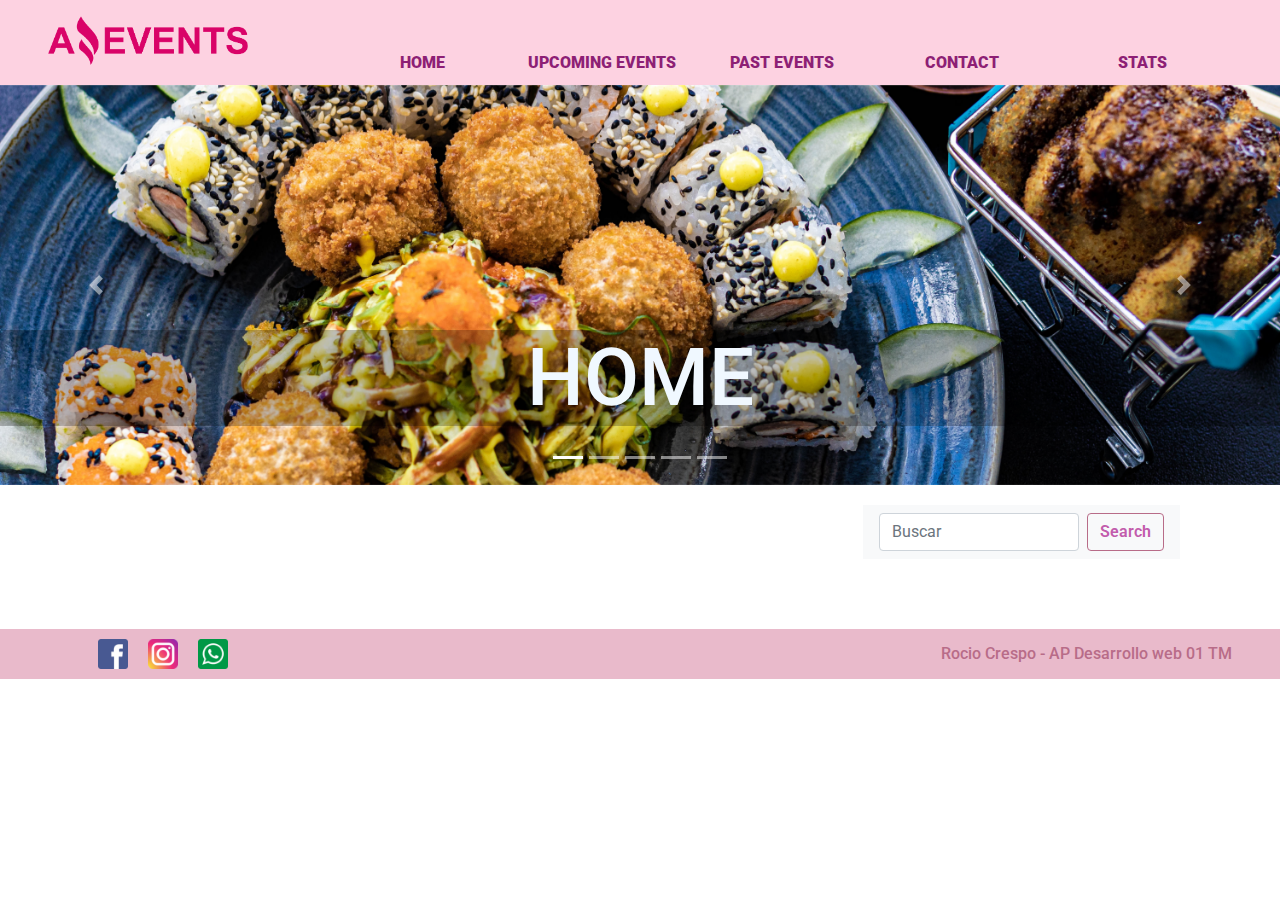
<file: index.html>
<!DOCTYPE html>
<html lang="en">

<head>
    <meta charset="UTF-8">
    <meta name="viewport" content="width=device-width, initial-scale=1.0">
    
    <link rel="stylesheet" href="./css/style.css">
    <link rel="icon" href="./assets/favicon.ico" type="image/vnd.microsoft.icon">
    <link rel="stylesheet" href="https://maxcdn.bootstrapcdn.com/bootstrap/4.0.0/css/bootstrap.min.css"
        integrity="sha384-Gn5384xqQ1aoWXA+058RXPxPg6fy4IWvTNh0E263XmFcJlSAwiGgFAW/dAiS6JXm" crossorigin="anonymous">
    <script src="https://code.jquery.com/jquery-3.2.1.slim.min.js"
        integrity="sha384-KJ3o2DKtIkvYIK3UENzmM7KCkRr/rE9/Qpg6aAZGJwFDMVNA/GpGFF93hXpG5KkN"
        crossorigin="anonymous"></script>
    <script src="https://cdnjs.cloudflare.com/ajax/libs/popper.js/1.12.9/umd/popper.min.js"
        integrity="sha384-ApNbgh9B+Y1QKtv3Rn7W3mgPxhU9K/ScQsAP7hUibX39j7fakFPskvXusvfa0b4Q"
        crossorigin="anonymous"></script>
    <script src="https://maxcdn.bootstrapcdn.com/bootstrap/4.0.0/js/bootstrap.min.js"
        integrity="sha384-JZR6Spejh4U02d8jOt6vLEHfe/JQGiRRSQQxSfFWpi1MquVdAyjUar5+76PVCmYl"
        crossorigin="anonymous"></script>
    <title>Home</title>
</head>

<body>
    <header class="d-flex bd-highlight px-5 pt-3" id="header">
        <div class="div_logo">
            <img id="logo" src="./assets/amazing_brand.png" alt="logo">
        </div>
        <nav class="d-flex w-100 " id="nav_heder">
            <a href="#">HOME</a>
            <a href="./upcomming_events.html">UPCOMING EVENTS</a>
            <a href="./past_events.html">PAST EVENTS</a>
            <a href="./contacts.html">CONTACT</a>
            <a href="./stats.html">STATS</a>
        </nav>
    </header>

    <main>
        <h1 id="encabezado">HOME</h1>
        <div id="carouselExampleIndicators" class="carousel slide" data-ride="carousel">
            <ol class="carousel-indicators">
                <li data-target="#carouselExampleIndicators" data-slide-to="0" class="active"></li>
                <li data-target="#carouselExampleIndicators" data-slide-to="1"></li>
                <li data-target="#carouselExampleIndicators" data-slide-to="2"></li>
                <li data-target="#carouselExampleIndicators" data-slide-to="3"></li>
                <li data-target="#carouselExampleIndicators" data-slide-to="4"></li>
            </ol>
            <div class="carousel-inner">
                <div class="carousel-item active">
                    <img class="d-block w-100" src="./assets/optional_banner_1.jpg" alt="First slide">
                </div>
                <div class="carousel-item">
                    <img class="d-block w-100" src="./assets/optional_banner_2.jpg" alt="Second slide">
                </div>
                <div class="carousel-item">
                    <img class="d-block w-100" src="./assets/optional_banner_3.jpg" alt="Third slide">
                </div>
                <div class="carousel-item">
                    <img class="d-block w-100" src="./assets/optional_banner_4.jpg" alt="Four slide">
                </div>
                <div class="carousel-item">
                    <img class="d-block w-100" src="./assets/optional_banner_5.jpg" alt="Five slide" >
                </div>
            </div>
            <a class="carousel-control-prev" href="#carouselExampleIndicators" role="button" data-slide="prev">
                <span class="carousel-control-prev-icon" aria-hidden="true"></span>
                <span class="sr-only">Previous</span>
            </a>
            <a class="carousel-control-next" href="#carouselExampleIndicators" role="button" data-slide="next">
                <span class="carousel-control-next-icon" aria-hidden="true"></span>
                <span class="sr-only">Next</span>
            </a>
        </div>

        <div id="div_filtros" class="d-flex align-items-center ">
            <div class="w-75" id="div_filtros_div">
            </div>
            <nav class="navbar navbar-light bg-light">
                <form class="d-flex" id="form_busqueda" action="">
                    <input id="input_search" class="form-control mr-sm-2" type="search" placeholder="Buscar" aria-label="Search">
                    <button id="boton_busqueda" class="btn btn-outline-success my-2 my-sm-0" type="submit">
                        Search
                    </button>
                </form>
            </nav>
        </div>

        <section id="section_cards" class="d-flex justify-content-center px-5">
        </section>
    </main>

    <footer id="footer" class="footer px-5">
        <div class="w-50">
            <a href="#"><img src="./assets/facebook.png" alt=""></a>
            <a href="#"><img src="./assets/instagram.png" alt=""></a>
            <a href="#"><img src="./assets/whatsapp.png" alt=""></a>
        </div>
        <span>Rocio Crespo - AP Desarrollo web 01 TM</span>
    </footer>

    <script src="./js/index.js"></script>
    <script src="./js/main.js"></script>
</body>

</html>
</file>
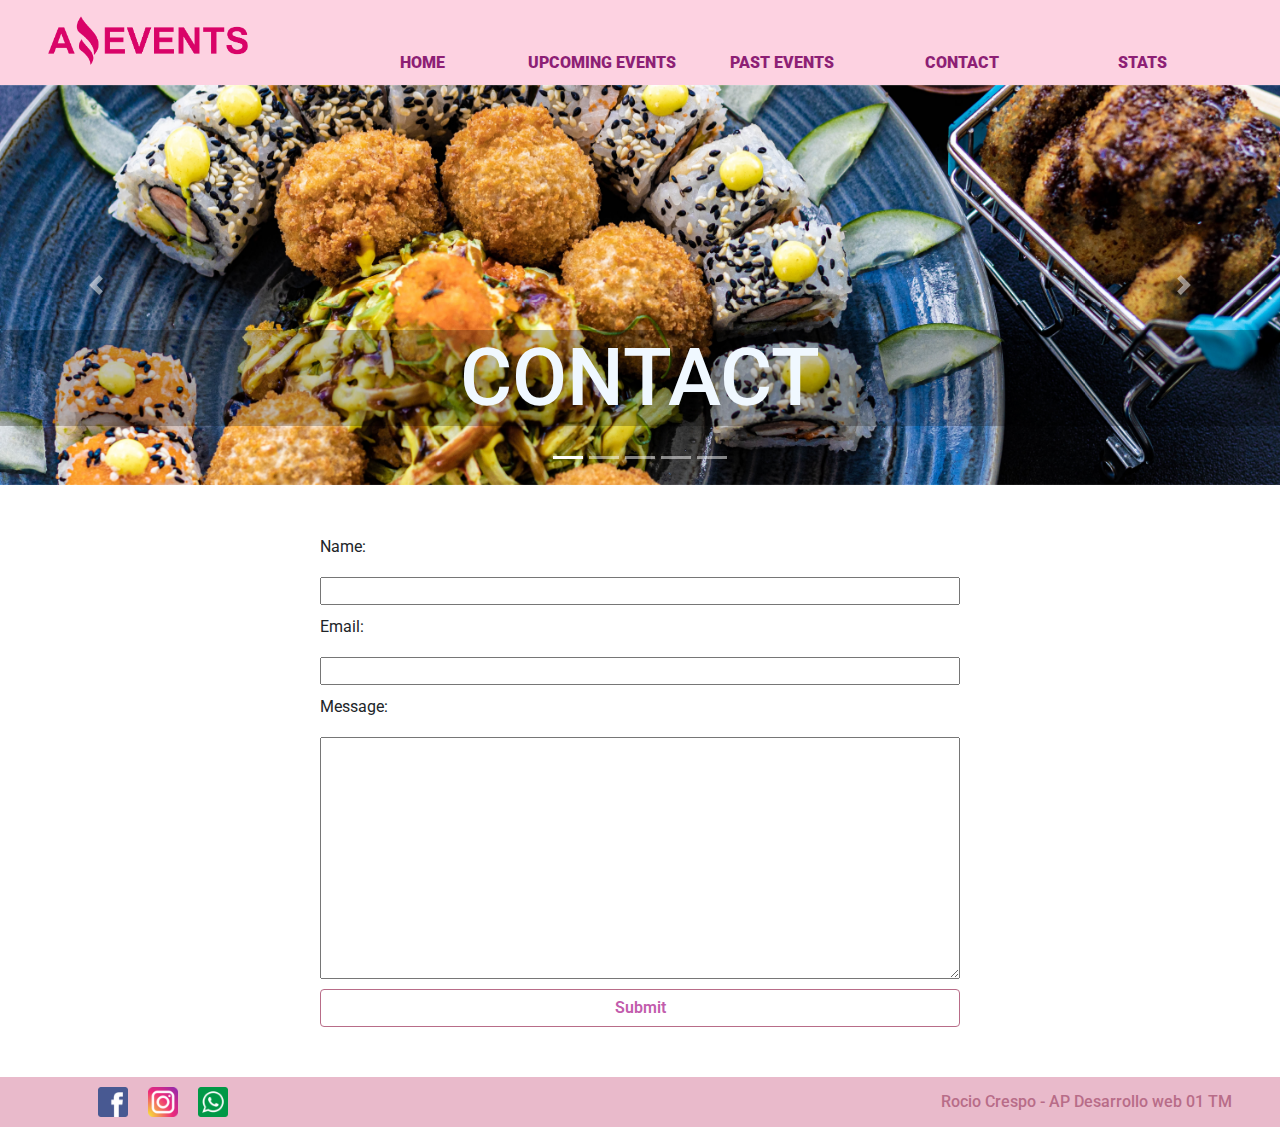
<file: contacts.html>
<!DOCTYPE html>
<html lang="en">

<head>
    <meta charset="UTF-8">
    <meta name="viewport" content="width=device-width, initial-scale=1.0">
    <link rel="stylesheet" href="./css/style.css">
    <link rel="icon" href="./assets/favicon.ico" type="image/vnd.microsoft.icon">
    <link rel="stylesheet" href="https://maxcdn.bootstrapcdn.com/bootstrap/4.0.0/css/bootstrap.min.css"
        integrity="sha384-Gn5384xqQ1aoWXA+058RXPxPg6fy4IWvTNh0E263XmFcJlSAwiGgFAW/dAiS6JXm" crossorigin="anonymous">
    <script src="https://code.jquery.com/jquery-3.2.1.slim.min.js"
        integrity="sha384-KJ3o2DKtIkvYIK3UENzmM7KCkRr/rE9/Qpg6aAZGJwFDMVNA/GpGFF93hXpG5KkN"
        crossorigin="anonymous"></script>
    <script src="https://cdnjs.cloudflare.com/ajax/libs/popper.js/1.12.9/umd/popper.min.js"
        integrity="sha384-ApNbgh9B+Y1QKtv3Rn7W3mgPxhU9K/ScQsAP7hUibX39j7fakFPskvXusvfa0b4Q"
        crossorigin="anonymous"></script>
    <script src="https://maxcdn.bootstrapcdn.com/bootstrap/4.0.0/js/bootstrap.min.js"
        integrity="sha384-JZR6Spejh4U02d8jOt6vLEHfe/JQGiRRSQQxSfFWpi1MquVdAyjUar5+76PVCmYl"
        crossorigin="anonymous"></script>
    <title>Document</title>
</head>

<body>
    <header class="d-flex bd-highlight px-5 pt-3" id="header">
        <div class="div_logo">
            <img id="logo" src="./assets/amazing_brand.png" alt="logo">
        </div>
        <nav class="d-flex w-100 " id="nav_heder">
            <a href="./index.html">HOME</a>
            <a href="./upcomming_events.html">UPCOMING EVENTS</a>
            <a href="./past_events.html">PAST EVENTS</a>
            <a href="#">CONTACT</a>
            <a href="./stats.html">STATS</a>
        </nav>
    </header>

    <main>
        <h1 id="encabezado">CONTACT</h1>
        <div id="carouselExampleIndicators" class="carousel slide" data-ride="carousel">
            <ol class="carousel-indicators">
                <li data-target="#carouselExampleIndicators" data-slide-to="0" class="active"></li>
                <li data-target="#carouselExampleIndicators" data-slide-to="1"></li>
                <li data-target="#carouselExampleIndicators" data-slide-to="2"></li>
                <li data-target="#carouselExampleIndicators" data-slide-to="3"></li>
                <li data-target="#carouselExampleIndicators" data-slide-to="4"></li>
            </ol>
            <div class="carousel-inner">
                <div class="carousel-item active">
                    <img class="d-block w-100" src="./assets/optional_banner_1.jpg" alt="First slide">
                </div>
                <div class="carousel-item">
                    <img class="d-block w-100" src="./assets/optional_banner_2.jpg" alt="Second slide">
                </div>
                <div class="carousel-item">
                    <img class="d-block w-100" src="./assets/optional_banner_3.jpg" alt="Third slide">
                </div>
                <div class="carousel-item">
                    <img class="d-block w-100" src="./assets/optional_banner_4.jpg" alt="Four slide">
                </div>
                <div class="carousel-item">
                    <img class="d-block w-100" src="./assets/optional_banner_5.jpg" alt="Five slide">
                </div>
            </div>
            <a class="carousel-control-prev" href="#carouselExampleIndicators" role="button" data-slide="prev">
                <span class="carousel-control-prev-icon" aria-hidden="true"></span>
                <span class="sr-only">Previous</span>
            </a>
            <a class="carousel-control-next" href="#carouselExampleIndicators" role="button" data-slide="next">
                <span class="carousel-control-next-icon" aria-hidden="true"></span>
                <span class="sr-only">Next</span>
            </a>
        </div>

        <form id="formulario_contact" class="d-flex flex-column justify-content-center">
            <label for="nombre">Name:</label>
            <input type="text" id="nombre">
            <label for="email">Email:</label>
            <input type="email" name="email" id="email">
            <label for="mensaje">Message:</label>
            <textarea name="mensaje" id="mensaje" cols="30" rows="10"></textarea>
            <button class="btn btn-outline-success" id="boton" type="submit">Submit</button>
        </form>


    </main>

    <footer id="footer" class="footer px-5">
        <div class="w-50">
            <a href="#"><img src="./assets/facebook.png" alt=""></a>
            <a href="#"><img src="./assets/instagram.png" alt=""></a>
            <a href="#"><img src="./assets/whatsapp.png" alt=""></a>
        </div>
        <span>Rocio Crespo - AP Desarrollo web 01 TM</span>
    </footer>
</body>

</html>
</file>
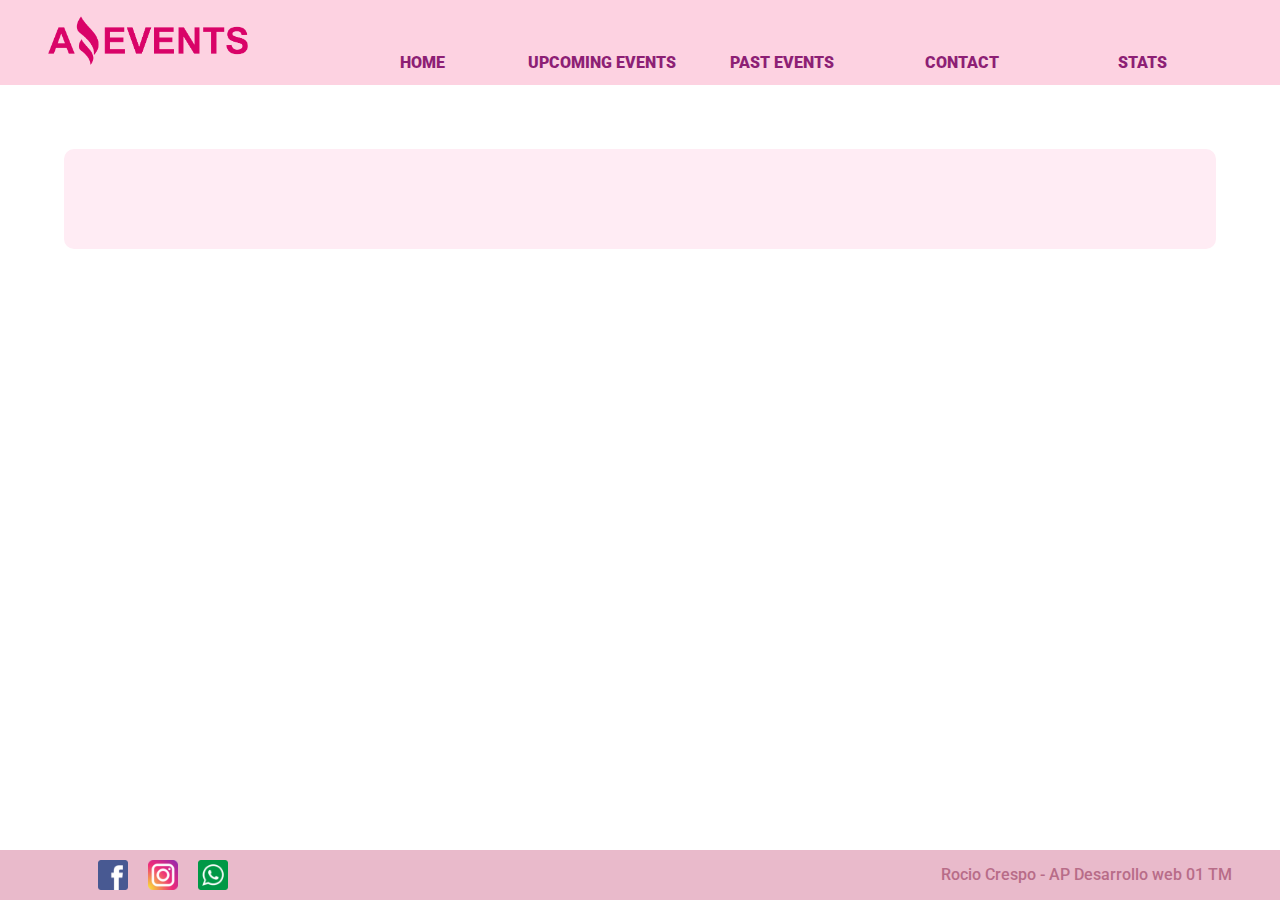
<file: details.html>
<!DOCTYPE html>
<html lang="en">

<head>
    <meta charset="UTF-8">
    <meta name="viewport" content="width=device-width, initial-scale=1.0">
    <link rel="stylesheet" href="./css/style.css">
    <link rel="icon" href="./assets/favicon.ico" type="image/vnd.microsoft.icon">
    <link rel="stylesheet" href="https://maxcdn.bootstrapcdn.com/bootstrap/4.0.0/css/bootstrap.min.css"
        integrity="sha384-Gn5384xqQ1aoWXA+058RXPxPg6fy4IWvTNh0E263XmFcJlSAwiGgFAW/dAiS6JXm" crossorigin="anonymous">
    <script src="https://code.jquery.com/jquery-3.2.1.slim.min.js"
        integrity="sha384-KJ3o2DKtIkvYIK3UENzmM7KCkRr/rE9/Qpg6aAZGJwFDMVNA/GpGFF93hXpG5KkN"
        crossorigin="anonymous"></script>
    <script src="https://cdnjs.cloudflare.com/ajax/libs/popper.js/1.12.9/umd/popper.min.js"
        integrity="sha384-ApNbgh9B+Y1QKtv3Rn7W3mgPxhU9K/ScQsAP7hUibX39j7fakFPskvXusvfa0b4Q"
        crossorigin="anonymous"></script>
    <script src="https://maxcdn.bootstrapcdn.com/bootstrap/4.0.0/js/bootstrap.min.js"
        integrity="sha384-JZR6Spejh4U02d8jOt6vLEHfe/JQGiRRSQQxSfFWpi1MquVdAyjUar5+76PVCmYl"
        crossorigin="anonymous"></script>
    <title>Details</title>
</head>

<body>
    <header class="d-flex bd-highlight px-5 pt-3" id="header">
        <div class="div_logo">
            <img id="logo" src="./assets/amazing_brand.png" alt="logo">
        </div>
        <nav class="d-flex w-100 " id="nav_heder">
            <a href="./index.html">HOME</a>
            <a href="./upcomming_events.html">UPCOMING EVENTS</a>
            <a href="./past_events.html">PAST EVENTS</a>
            <a href="#">CONTACT</a>
            <a href="./stats.html">STATS</a>
        </nav>
    </header>

    <main id="main_details">
        <div id="card_details">

        </div>

    </main>

    <footer id="footer_absolute" class="footer px-5">
        <div class="w-50">
            <a href="#"><img src="./assets/facebook.png" alt=""></a>
            <a href="#"><img src="./assets/instagram.png" alt=""></a>
            <a href="#"><img src="./assets/whatsapp.png" alt=""></a>
        </div>
        <span>Rocio Crespo - AP Desarrollo web 01 TM</span>
    </footer>

    <script src="./js/main.js"></script>
    <script src="./js/details.js"></script>
</body>

</html>
</file>
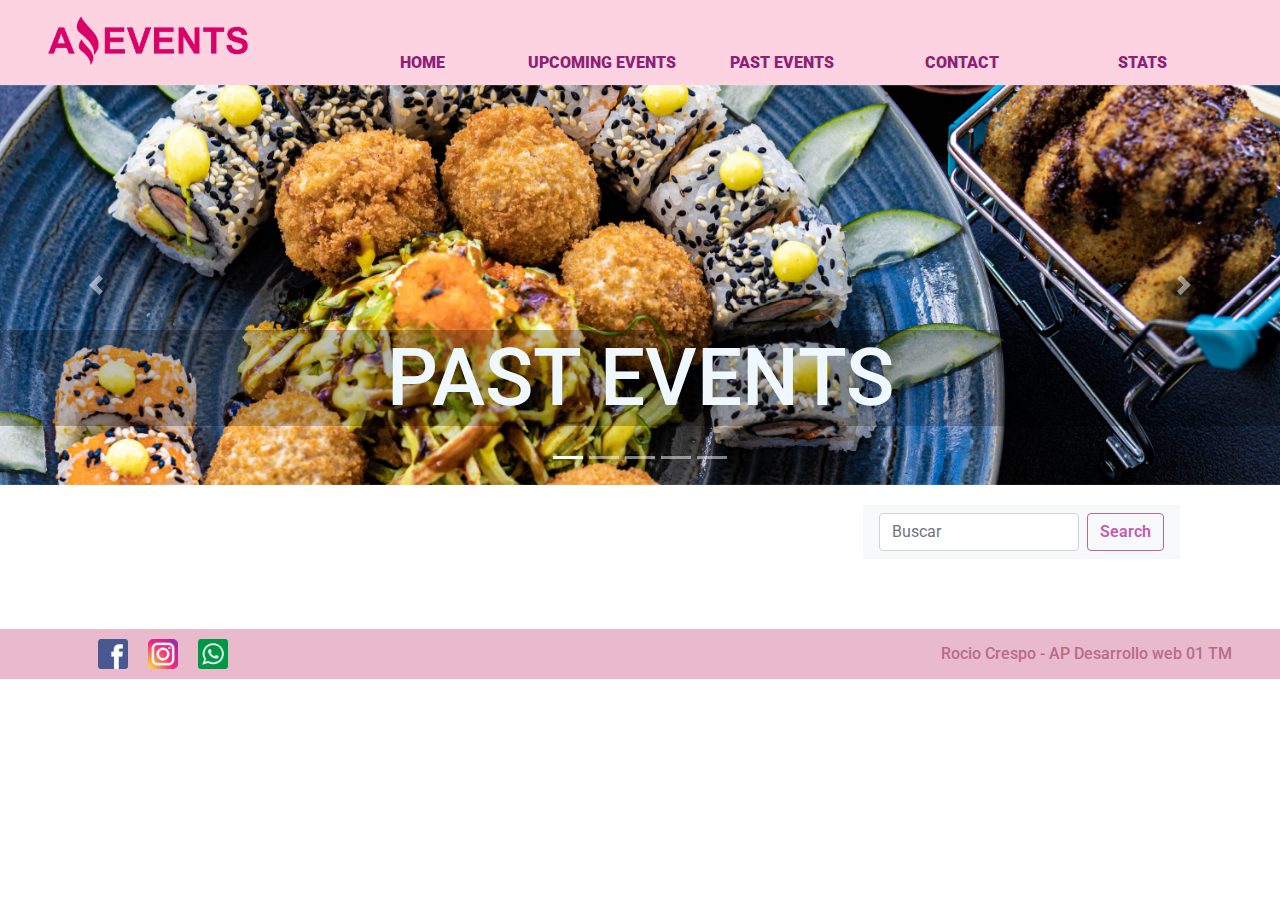
<file: past_events.html>
<!DOCTYPE html>
<html lang="en">

<head>
    <meta charset="UTF-8">
    <meta name="viewport" content="width=device-width, initial-scale=1.0">
    <link rel="stylesheet" href="./css/style.css">
    <link rel="icon" href="./assets/favicon.ico" type="image/vnd.microsoft.icon">
    <link rel="stylesheet" href="https://maxcdn.bootstrapcdn.com/bootstrap/4.0.0/css/bootstrap.min.css"
        integrity="sha384-Gn5384xqQ1aoWXA+058RXPxPg6fy4IWvTNh0E263XmFcJlSAwiGgFAW/dAiS6JXm" crossorigin="anonymous">
    <script src="https://code.jquery.com/jquery-3.2.1.slim.min.js"
        integrity="sha384-KJ3o2DKtIkvYIK3UENzmM7KCkRr/rE9/Qpg6aAZGJwFDMVNA/GpGFF93hXpG5KkN"
        crossorigin="anonymous"></script>
    <script src="https://cdnjs.cloudflare.com/ajax/libs/popper.js/1.12.9/umd/popper.min.js"
        integrity="sha384-ApNbgh9B+Y1QKtv3Rn7W3mgPxhU9K/ScQsAP7hUibX39j7fakFPskvXusvfa0b4Q"
        crossorigin="anonymous"></script>
    <script src="https://maxcdn.bootstrapcdn.com/bootstrap/4.0.0/js/bootstrap.min.js"
        integrity="sha384-JZR6Spejh4U02d8jOt6vLEHfe/JQGiRRSQQxSfFWpi1MquVdAyjUar5+76PVCmYl"
        crossorigin="anonymous"></script>
    <title>Document</title>
</head>

<body>
    <header class="d-flex bd-highlight px-5 pt-3" id="header">
        <div class="div_logo">
            <img id="logo" src="./assets/amazing_brand.png" alt="logo">
        </div>
        <nav class="d-flex w-100 " id="nav_heder">
            <a href="./index.html">HOME</a>
            <a href="./upcomming_events.html">UPCOMING EVENTS</a>
            <a href="#">PAST EVENTS</a>
            <a href="./contacts.html">CONTACT</a>
            <a href="./stats.html">STATS</a>
        </nav>
    </header>

    <main>
        <h1 id="encabezado">PAST EVENTS</h1>
        <div id="carouselExampleIndicators" class="carousel slide" data-ride="carousel">
            <ol class="carousel-indicators">
                <li data-target="#carouselExampleIndicators" data-slide-to="0" class="active"></li>
                <li data-target="#carouselExampleIndicators" data-slide-to="1"></li>
                <li data-target="#carouselExampleIndicators" data-slide-to="2"></li>
                <li data-target="#carouselExampleIndicators" data-slide-to="3"></li>
                <li data-target="#carouselExampleIndicators" data-slide-to="4"></li>
            </ol>
            <div class="carousel-inner">
                <div class="carousel-item active">
                    <img class="d-block w-100" src="./assets/optional_banner_1.jpg" alt="First slide">
                </div>
                <div class="carousel-item">
                    <img class="d-block w-100" src="./assets/optional_banner_2.jpg" alt="Second slide">
                </div>
                <div class="carousel-item">
                    <img class="d-block w-100" src="./assets/optional_banner_3.jpg" alt="Third slide">
                </div>
                <div class="carousel-item">
                    <img class="d-block w-100" src="./assets/optional_banner_4.jpg" alt="Four slide">
                </div>
                <div class="carousel-item">
                    <img class="d-block w-100" src="./assets/optional_banner_5.jpg" alt="Five slide" >
                </div>
            </div>
            <a class="carousel-control-prev" href="#carouselExampleIndicators" role="button" data-slide="prev">
                <span class="carousel-control-prev-icon" aria-hidden="true"></span>
                <span class="sr-only">Previous</span>
            </a>
            <a class="carousel-control-next" href="#carouselExampleIndicators" role="button" data-slide="next">
                <span class="carousel-control-next-icon" aria-hidden="true"></span>
                <span class="sr-only">Next</span>
            </a>
        </div>

        <div id="div_filtros" class="d-flex align-items-center ">
            <div class="w-75" id="div_filtros_div">
            </div>
            <nav class="navbar navbar-light bg-light">
                <form class="d-flex" id="form_busqueda" action="">
                    <input id="input_search" class="form-control mr-sm-2" type="search" placeholder="Buscar" aria-label="Search">
                    <button id="boton_busqueda" class="btn btn-outline-success my-2 my-sm-0" type="submit">
                        Search
                    </button>
                </form>
            </nav>
        </div>

        <section id="section_cards" class="d-flex justify-content-center px-5">
            
        </section>
    </main>

    <footer id="footer" class="footer px-5">
        <div class="w-50">
            <a href="#"><img src="./assets/facebook.png" alt=""></a>
            <a href="#"><img src="./assets/instagram.png" alt=""></a>
            <a href="#"><img src="./assets/whatsapp.png" alt=""></a>
        </div>
        <span>Rocio Crespo - AP Desarrollo web 01 TM</span>
    </footer>

    <script src="./js/past_events.js"></script>
    <script src="./js/main.js"></script>
</body>

</html>
</file>
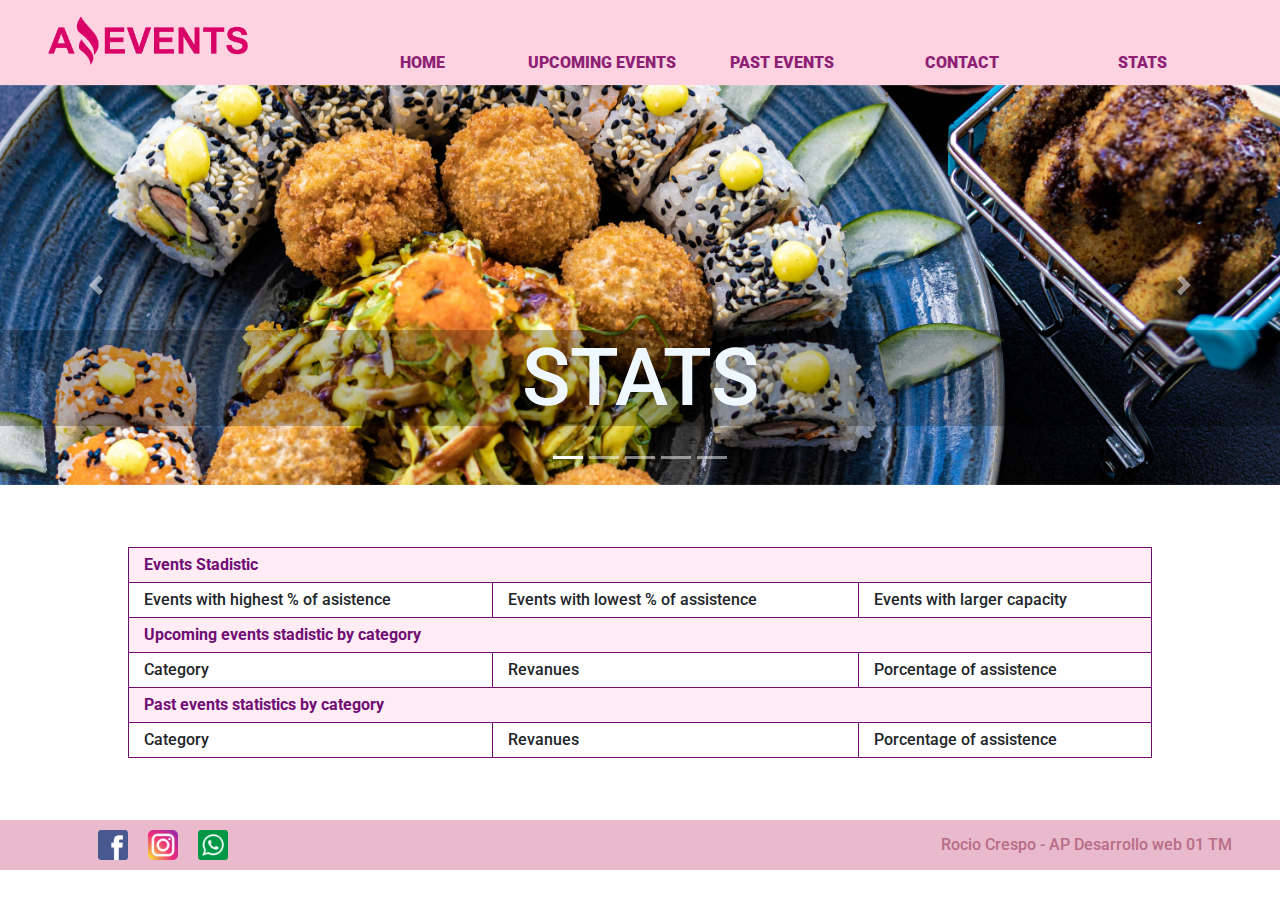
<file: stats.html>
<!DOCTYPE html>
<html lang="en">

<head>
    <meta charset="UTF-8">
    <meta name="viewport" content="width=device-width, initial-scale=1.0">
    <link rel="stylesheet" href="./css/style.css">
    <link rel="icon" href="./assets/favicon.ico" type="image/vnd.microsoft.icon">
    <link rel="stylesheet" href="https://maxcdn.bootstrapcdn.com/bootstrap/4.0.0/css/bootstrap.min.css"
        integrity="sha384-Gn5384xqQ1aoWXA+058RXPxPg6fy4IWvTNh0E263XmFcJlSAwiGgFAW/dAiS6JXm" crossorigin="anonymous">
    <script src="https://code.jquery.com/jquery-3.2.1.slim.min.js"
        integrity="sha384-KJ3o2DKtIkvYIK3UENzmM7KCkRr/rE9/Qpg6aAZGJwFDMVNA/GpGFF93hXpG5KkN"
        crossorigin="anonymous"></script>
    <script src="https://cdnjs.cloudflare.com/ajax/libs/popper.js/1.12.9/umd/popper.min.js"
        integrity="sha384-ApNbgh9B+Y1QKtv3Rn7W3mgPxhU9K/ScQsAP7hUibX39j7fakFPskvXusvfa0b4Q"
        crossorigin="anonymous"></script>
    <script src="https://maxcdn.bootstrapcdn.com/bootstrap/4.0.0/js/bootstrap.min.js"
        integrity="sha384-JZR6Spejh4U02d8jOt6vLEHfe/JQGiRRSQQxSfFWpi1MquVdAyjUar5+76PVCmYl"
        crossorigin="anonymous"></script>
    <title>Stats</title>
</head>

<body>
    <header class="d-flex bd-highlight px-5 pt-3" id="header">
        <div class="div_logo">
            <img id="logo" src="./assets/amazing_brand.png" alt="logo">
        </div>
        <nav class="d-flex w-100 " id="nav_heder">
            <a href="./index.html">HOME</a>
            <a href="./upcomming_events.html">UPCOMING EVENTS</a>
            <a href="./past_events.html">PAST EVENTS</a>
            <a href="./contacts.html">CONTACT</a>
            <a href="#">STATS</a>
        </nav>
    </header>

    <main class="d-flex flex-column justify-content-center">
        <h1 id="encabezado">STATS</h1>
        <div id="carouselExampleIndicators" class="carousel slide" data-ride="carousel">
            <ol class="carousel-indicators">
                <li data-target="#carouselExampleIndicators" data-slide-to="0" class="active"></li>
                <li data-target="#carouselExampleIndicators" data-slide-to="1"></li>
                <li data-target="#carouselExampleIndicators" data-slide-to="2"></li>
                <li data-target="#carouselExampleIndicators" data-slide-to="3"></li>
                <li data-target="#carouselExampleIndicators" data-slide-to="4"></li>
            </ol>
            <div class="carousel-inner">
                <div class="carousel-item active">
                    <img class="d-block w-100" src="./assets/optional_banner_1.jpg" alt="First slide">
                </div>
                <div class="carousel-item">
                    <img class="d-block w-100" src="./assets/optional_banner_2.jpg" alt="Second slide">
                </div>
                <div class="carousel-item">
                    <img class="d-block w-100" src="./assets/optional_banner_3.jpg" alt="Third slide">
                </div>
                <div class="carousel-item">
                    <img class="d-block w-100" src="./assets/optional_banner_4.jpg" alt="Four slide">
                </div>
                <div class="carousel-item">
                    <img class="d-block w-100" src="./assets/optional_banner_5.jpg" alt="Five slide" >
                </div>
            </div>
            <a class="carousel-control-prev" href="#carouselExampleIndicators" role="button" data-slide="prev">
                <span class="carousel-control-prev-icon" aria-hidden="true"></span>
                <span class="sr-only">Previous</span>
            </a>
            <a class="carousel-control-next" href="#carouselExampleIndicators" role="button" data-slide="next">
                <span class="carousel-control-next-icon" aria-hidden="true"></span>
                <span class="sr-only">Next</span>
            </a>
        </div>

        <table>
            <tbody id="tabla1">
                <tr class="thead">
                    <th colspan="3">Events Stadistic</th>
                </tr>
                <tr class="tabla_titulo">
                    <td>Events with highest % of asistence</td>
                    <td>Events with lowest % of assistence</td>
                    <td>Events with larger capacity</td>
                </tr>
            </tbody>

            <tbody  id="tabla2">
                <tr class="thead">
                    <th colspan="3">Upcoming events stadistic by category</th>
                </tr>
                <tr class="tabla_titulo">
                    <td>Category</td>
                    <td>Revanues</td>
                    <td>Porcentage of assistence</td>
                </tr>

            </tbody>

            <tbody id="tabla3">
                <tr class="thead">
                    <th colspan="3">Past events statistics by category</th>
                </tr>
                <tr class="tabla_titulo">
                    <td>Category</td>
                    <td>Revanues</td>
                    <td>Porcentage of assistence</td>
                </tr>

            </tbody>
        </table>
        
        

    </main>

    <footer  class="footer px-5">
        <div class="w-50">
            <a href="#"><img src="./assets/facebook.png" alt=""></a>
            <a href="#"><img src="./assets/instagram.png" alt=""></a>
            <a href="#"><img src="./assets/whatsapp.png" alt=""></a>
        </div>
        <span>Rocio Crespo - AP Desarrollo web 01 TM</span>
    </footer>

    <script src="./js/main.js"></script>
    <script src="./js/stats.js"></script>
</body>

</html>
</file>
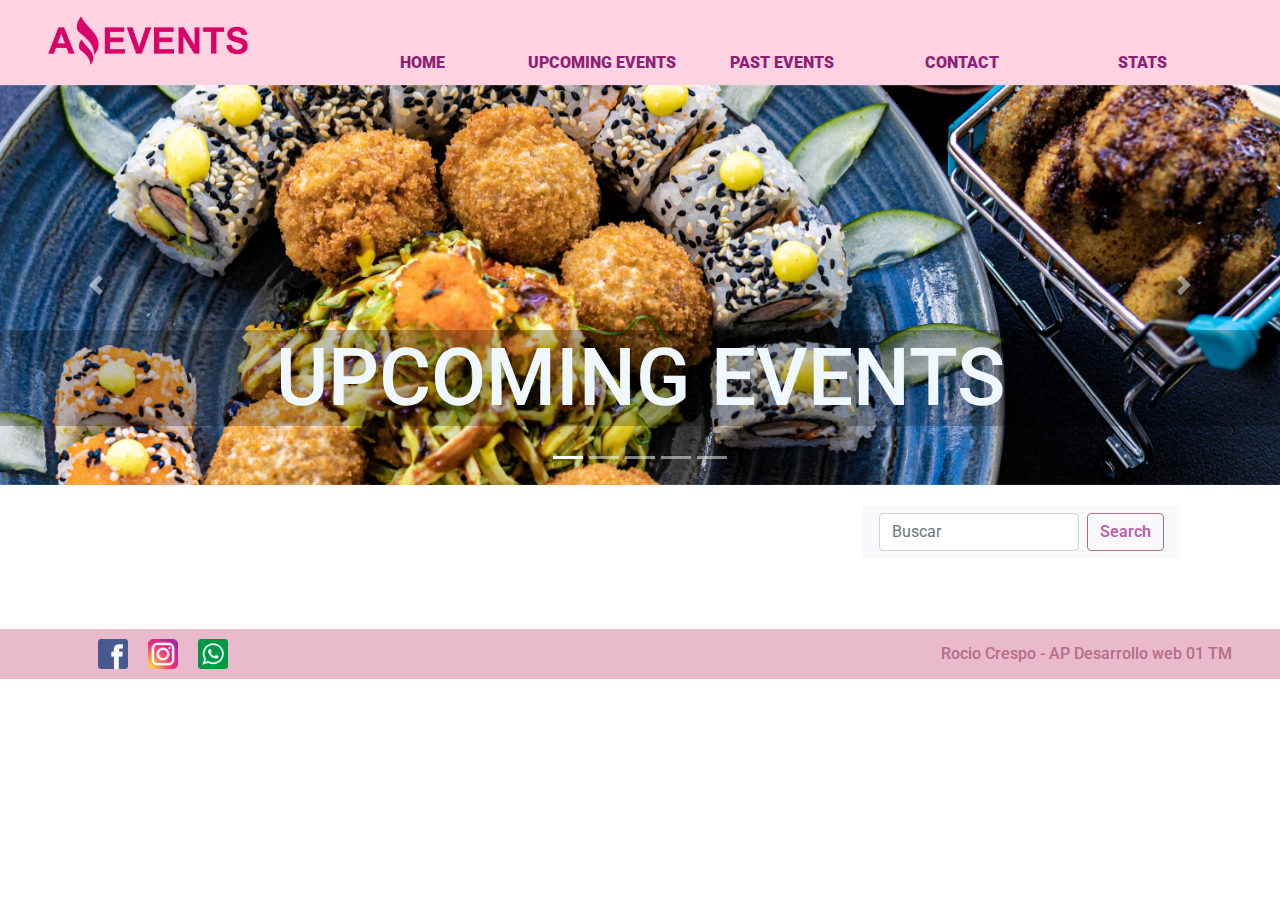
<file: upcomming_events.html>
<!DOCTYPE html>
<html lang="en">

<head>
    <meta charset="UTF-8">
    <meta name="viewport" content="width=device-width, initial-scale=1.0">
    <link rel="stylesheet" href="./css/style.css">
    <link rel="icon" href="./assets/favicon.ico" type="image/vnd.microsoft.icon">
    <link rel="stylesheet" href="https://maxcdn.bootstrapcdn.com/bootstrap/4.0.0/css/bootstrap.min.css"
        integrity="sha384-Gn5384xqQ1aoWXA+058RXPxPg6fy4IWvTNh0E263XmFcJlSAwiGgFAW/dAiS6JXm" crossorigin="anonymous">
    <script src="https://code.jquery.com/jquery-3.2.1.slim.min.js"
        integrity="sha384-KJ3o2DKtIkvYIK3UENzmM7KCkRr/rE9/Qpg6aAZGJwFDMVNA/GpGFF93hXpG5KkN"
        crossorigin="anonymous"></script>
    <script src="https://cdnjs.cloudflare.com/ajax/libs/popper.js/1.12.9/umd/popper.min.js"
        integrity="sha384-ApNbgh9B+Y1QKtv3Rn7W3mgPxhU9K/ScQsAP7hUibX39j7fakFPskvXusvfa0b4Q"
        crossorigin="anonymous"></script>
    <script src="https://maxcdn.bootstrapcdn.com/bootstrap/4.0.0/js/bootstrap.min.js"
        integrity="sha384-JZR6Spejh4U02d8jOt6vLEHfe/JQGiRRSQQxSfFWpi1MquVdAyjUar5+76PVCmYl"
        crossorigin="anonymous"></script>
    <title>Document</title>
</head>

<body>
    <header class="d-flex bd-highlight px-5 pt-3" id="header">
        <div class="div_logo">
            <img id="logo" src="./assets/amazing_brand.png" alt="logo">
        </div>
        <nav class="d-flex w-100 " id="nav_heder">
            <a href="./index.html">HOME</a>
            <a href="#">UPCOMING EVENTS</a>
            <a href="./past_events.html">PAST EVENTS</a>
            <a href="./contacts.html">CONTACT</a>
            <a href="./stats.html">STATS</a>
        </nav>
    </header>

    <main>
        <h1 id="encabezado">UPCOMING EVENTS</h1>
        <div id="carouselExampleIndicators" class="carousel slide" data-ride="carousel">
            <ol class="carousel-indicators">
                <li data-target="#carouselExampleIndicators" data-slide-to="0" class="active"></li>
                <li data-target="#carouselExampleIndicators" data-slide-to="1"></li>
                <li data-target="#carouselExampleIndicators" data-slide-to="2"></li>
                <li data-target="#carouselExampleIndicators" data-slide-to="3"></li>
                <li data-target="#carouselExampleIndicators" data-slide-to="4"></li>
            </ol>
            <div class="carousel-inner">
                <div class="carousel-item active">
                    <img class="d-block w-100" src="./assets/optional_banner_1.jpg" alt="First slide">
                </div>
                <div class="carousel-item">
                    <img class="d-block w-100" src="./assets/optional_banner_2.jpg" alt="Second slide">
                </div>
                <div class="carousel-item">
                    <img class="d-block w-100" src="./assets/optional_banner_3.jpg" alt="Third slide">
                </div>
                <div class="carousel-item">
                    <img class="d-block w-100" src="./assets/optional_banner_4.jpg" alt="Four slide">
                </div>
                <div class="carousel-item">
                    <img class="d-block w-100" src="./assets/optional_banner_5.jpg" alt="Five slide" >
                </div>
            </div>
            <a class="carousel-control-prev" href="#carouselExampleIndicators" role="button" data-slide="prev">
                <span class="carousel-control-prev-icon" aria-hidden="true"></span>
                <span class="sr-only">Previous</span>
            </a>
            <a class="carousel-control-next" href="#carouselExampleIndicators" role="button" data-slide="next">
                <span class="carousel-control-next-icon" aria-hidden="true"></span>
                <span class="sr-only">Next</span>
            </a>
        </div>

        <div id="div_filtros" class="d-flex align-items-center ">
            <div class="w-75" id="div_filtros_div">
            </div>
            <nav class="navbar navbar-light bg-light">
                <form class="d-flex" id="form_busqueda" action="">
                    <input id="input_search" class="form-control mr-sm-2" type="search" placeholder="Buscar" aria-label="Search">
                    <button id="boton_busqueda" class="btn btn-outline-success my-2 my-sm-0" type="submit">
                        Search
                    </button>
                </form>
            </nav>
        </div>

        <section id="section_cards" class="d-flex justify-content-center px-5">
        </section>
    </main>

    <footer id="footer" class="footer px-5">
        <div class="w-50">
            <a href="#"><img src="./assets/facebook.png" alt=""></a>
            <a href="#"><img src="./assets/instagram.png" alt=""></a>
            <a href="#"><img src="./assets/whatsapp.png" alt=""></a>
        </div>
        <span>Rocio Crespo - AP Desarrollo web 01 TM</span>
    </footer>

    <script src="./js/upcomming_events.js"></script>
    <script src="./js/main.js"></script>
</body>

</html>
</html>
</file>
<file: css/style.css>
@import url('https://fonts.googleapis.com/css2?family=Archivo+Black&family=Asap&family=Roboto&display=swap');

* {
    margin: 0;
    padding: 0;
}

/*HEADER*/
body>header#header {
    align-items: end;
    justify-content: space-between;
    background-color: rgb(253, 210, 225);
}

header nav a {
    font-family: 'Roboto', sans-serif;
    font-weight: 900;
    color: rgb(141, 31, 117);
    display: inline-block;
    text-align: center;
    vertical-align: middle;
    width: 180px;
    padding: 10px;
    border-top-left-radius: 5px;
    border-top-right-radius: 5px;
}

header nav a:hover {
    text-decoration: none;
    background-color: rgb(250, 185, 208);
    color: rgb(255, 255, 255);
}

img#logo {
    width: 200px;
    padding-bottom: 20px;
}

/*MAIN*/
/*SLIDER*/
main>div#carouselExampleIndicators,
main>div#carouselExampleIndicators img {
    height: 400px;
    object-fit: cover;
    object-position: center;
}

h1#encabezado {
    width: 100%;
    background-color: rgba(0, 0, 0, 0.247);
    font-size: 80px;
    color: aliceblue;
    text-align: center;
    position: absolute;
    top: 330px;
    z-index: 100;
}

/*FILTROS*/
main>div#div_filtros {
    background-color: rgb(255, 255, 255);
    justify-content: space-between;
    padding: 20px 100px;
}

main>div#div_filtros div {
    padding: 0 10px;
}

input#input_search {
    width: 200px;
}

main>div#div_filtros label {
    padding: 0 10px;
}

/*TARJETAS*/
#mensaje_eventos {
    background-color: #f6eef1;
    color: #b86c88;
    padding: 110px 0;
    margin: 5%;
    margin-bottom: 10%;
}

div.card {
    width: 18rem;
}

#img_card {
    height: 200px;
    object-fit: cover;
    object-position: center;
}

div.card_div_price_buton {
    align-items: center;
    justify-content: space-around;
}

section#section_cards {
    padding-bottom: 50px;
    flex-wrap: wrap;
    gap: 20px;
    margin: 0 10%;
}

div.card_botones a,
button#boton,
button#boton_busqueda {
    color: rgb(194, 92, 172);
    border-color: #b86c88;
    font-weight: 600;
}

div.card_botones a:hover,
button#boton:hover,
button#boton_busqueda:hover {
    color: rgb(255, 255, 255);
    background-color: #b86c88;
    border-color: #b86c88;
    font-weight: 600;
}

/*STATS*/
table {
    margin: 62px 20%;
}

tr.thead {
    background-color: rgb(255, 236, 244);
    color: rgb(112, 12, 116);
}

table>tbody>tr.tabla_titulo>td {
    font-weight: 500;
}

td,
th {
    border: 1px solid rgb(112, 12, 116);
    padding: 5px 15px;
}

td {
    text-align: left;
}

/*DETAILS*/
main#main_details {
    padding: 9% 8%;
}

div#card_details {
    padding: 50px;
    background-color: rgb(255, 236, 244);
    border-radius: 10px;
}

div#card_details2 {
    width: 100%;
    display: flex;
    flex-direction: row;
    align-items: center;
}

img#card_details_img {
    object-fit: cover;
    object-position: center;
    width: 500px;
    min-height: 400px;
}

/*FOOTER*/
.footer {
    display: flex;
    align-items: center;
    justify-content: space-between;
    background-color: rgb(233, 186, 203);
    font-weight: 500;
    color: #b86c88;
}

.footer>div {
    display: flex;
    flex-direction: row;
    gap: 20px;
    padding: 10px 50px;
}

footer a {
    display: inline-block;
    border-radius: 0px;
}

footer a>img {
    width: 30px;
}

header#header>nav#nav_heder {
    justify-content: end;
}

#footer_absolute {
    position: absolute;
    width: 100%;
    bottom: 0;
}

/*CONTACT*/
form#formulario_contact {
    background-color: rgb(255, 255, 255);
    justify-content: center;
    padding: 50px 25%;
    gap: 10px;
}

@media (max-width: 1300px) {
    main#main_details {
        padding: 5%;
    }

    section#section_cards {
        margin: 0;
    }

    table {
        margin: 62px 10%;
    }
}

@media (max-width: 1200px) {

    body>header#header {
        flex-direction: column;
        justify-content: center;
    }

    header div.div_logo {
        width: 100%;
        text-align: center;
    }

    img#logo {
        width: 150px;
        padding-bottom: 5px;
    }

    header#header>nav#nav_heder {
        justify-content: center;
    }

    main>div#div_filtros {
        flex-direction: column;
        justify-content: center;
        padding: 20px 0;
    }

    div#div_filtros_div {
        display: flex;
        justify-content: center;
        flex-wrap: wrap;
    }

    header nav a {
        width: auto;
    }

    h1#encabezado {
        top: 300px;
    }

    table {
        margin: 50px 5%;
    }

    div#card_details2 {
        flex-direction: column;
    }

    img#card_details_img {
        width: 100%;
        height: 400px;
    }

    div#card_details {
        padding: 30px;
    }

    h1#encabezado {
        top: 350px;
    }
}

@media (max-width: 1000px) {
    from#formulario_contact {
        padding: 50px 10%;
    }
}

@media (max-width: 800px) {
    #footer_absolute {
        position: static;
    }

    main#main_details {
        padding: 9% 8%;
        margin: 5px;
    }
}
</file>
